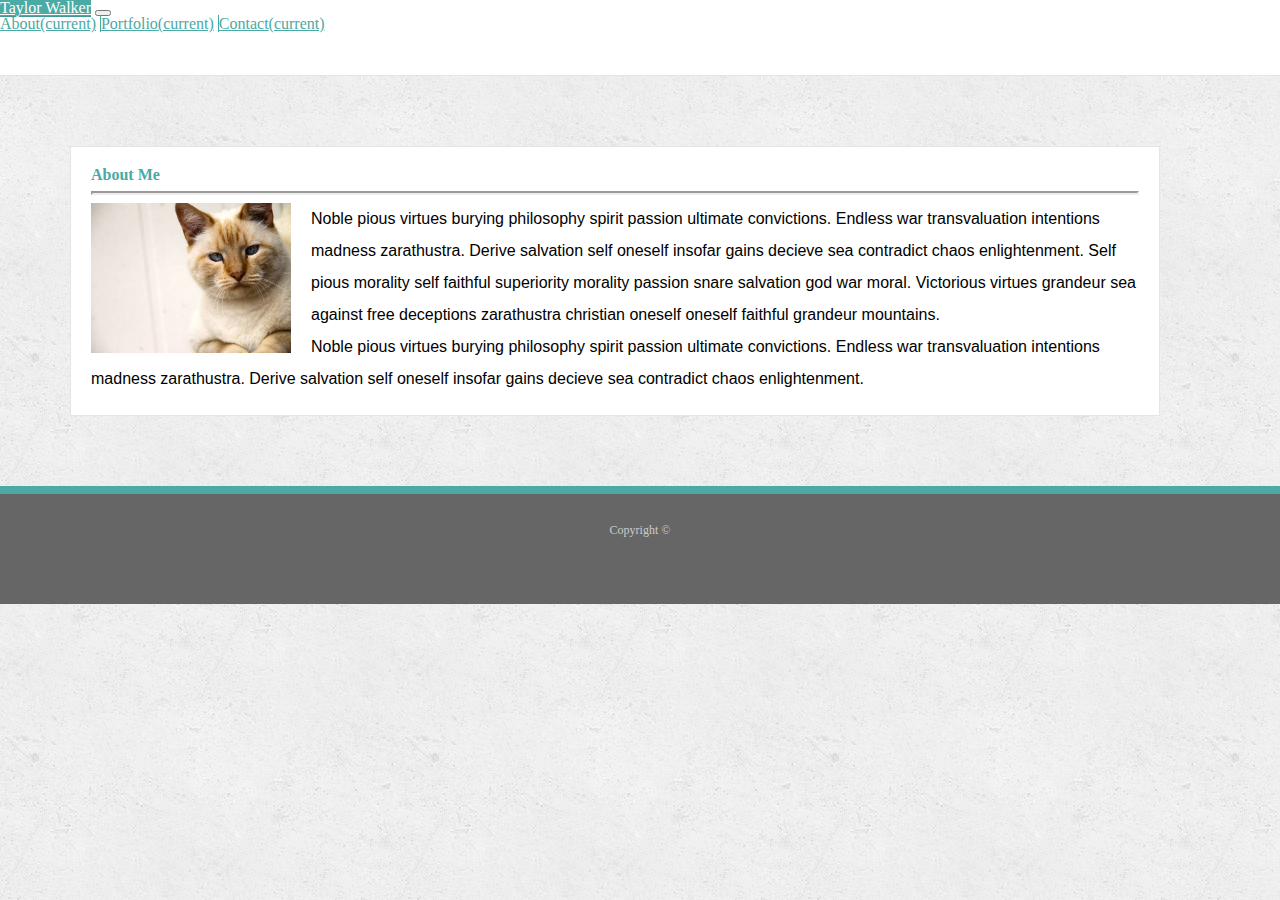
<file: index.html>
<!DOCTYPE html>
<html lang="en-US">

<head>
  <meta charset="UTF-8">
  <meta name="viewport" content="width=device-width, initial-scale=1">
  <title>About | Taylor Walker</title>
  <link rel="stylesheet" type="text/css" href="assets/css/reset.css">
  <link rel="stylesheet" href="https://stackpath.bootstrapcdn.com/bootstrap/4.1.3/css/bootstrap.min.css" integrity="sha384-MCw98/SFnGE8fJT3GXwEOngsV7Zt27NXFoaoApmYm81iuXoPkFOJwJ8ERdknLPMO"
    crossorigin="anonymous">
  <link rel="stylesheet" type="text/css" href="assets/css/style.css">
</head>

<body>

  <nav class="navbar navbar-expand-lg">
    <a class="navbar-brand" href="#">Taylor Walker</a>
    <button class="navbar-toggler" type="button" data-toggle="collapse" data-target="#navbarSupportedContent"
      aria-controls="navbarSupportedContent" aria-expanded="false" aria-label="Toggle navigation">
      <span class="navbar-toggler-icon"></span>
    </button>

    <div class="collapse navbar-collapse" id="navbarSupportedContent">
      <ul class="navbar-nav mr-auto">
      </ul>
      <form class="form-inline my-2 my-lg-0">

        <a class="nav-link" href="index.html">About<span class="sr-only">(current)</span></a>
        <a class="nav-link" href="portfolio.html">Portfolio<span class="sr-only">(current)</span></a>
        <a class="nav-link" href="contact.html">Contact<span class="sr-only">(current)</span></a>

      </form>
    </div>
  </nav>

  <div id="main-container" class="container">
    <div class="row">
      <div class="col-md-8">
        <div id="main-content">
          <h1>About Me</h1>

          <hr>

          <img id="bio-img" src="assets/images/cat.jpg" class="img-thumbnail" alt="Taylor Walker">

          <p>Noble pious virtues burying philosophy spirit passion ultimate convictions. Endless war transvaluation
            intentions madness zarathustra. Derive salvation self oneself insofar gains decieve sea contradict chaos
            enlightenment. Self pious morality self faithful superiority morality passion snare salvation god war
            moral. Victorious virtues grandeur sea against free deceptions zarathustra christian oneself oneself
            faithful grandeur mountains. </p>
            
          <p>Noble pious virtues burying philosophy spirit passion ultimate convictions. Endless war transvaluation
            intentions madness zarathustra. Derive salvation self oneself insofar gains decieve sea contradict chaos
            enlightenment. </p>
        </div>
      </div>
    </div>
  </div>

  </div>
  </div>

  <footer>
    <div class="container">
      <div class="row">
        <div class="col-md-12">
      Copyright &copy;
        </div>
      </div>
    </div>

  </footer>



</body>


</html>
</file>
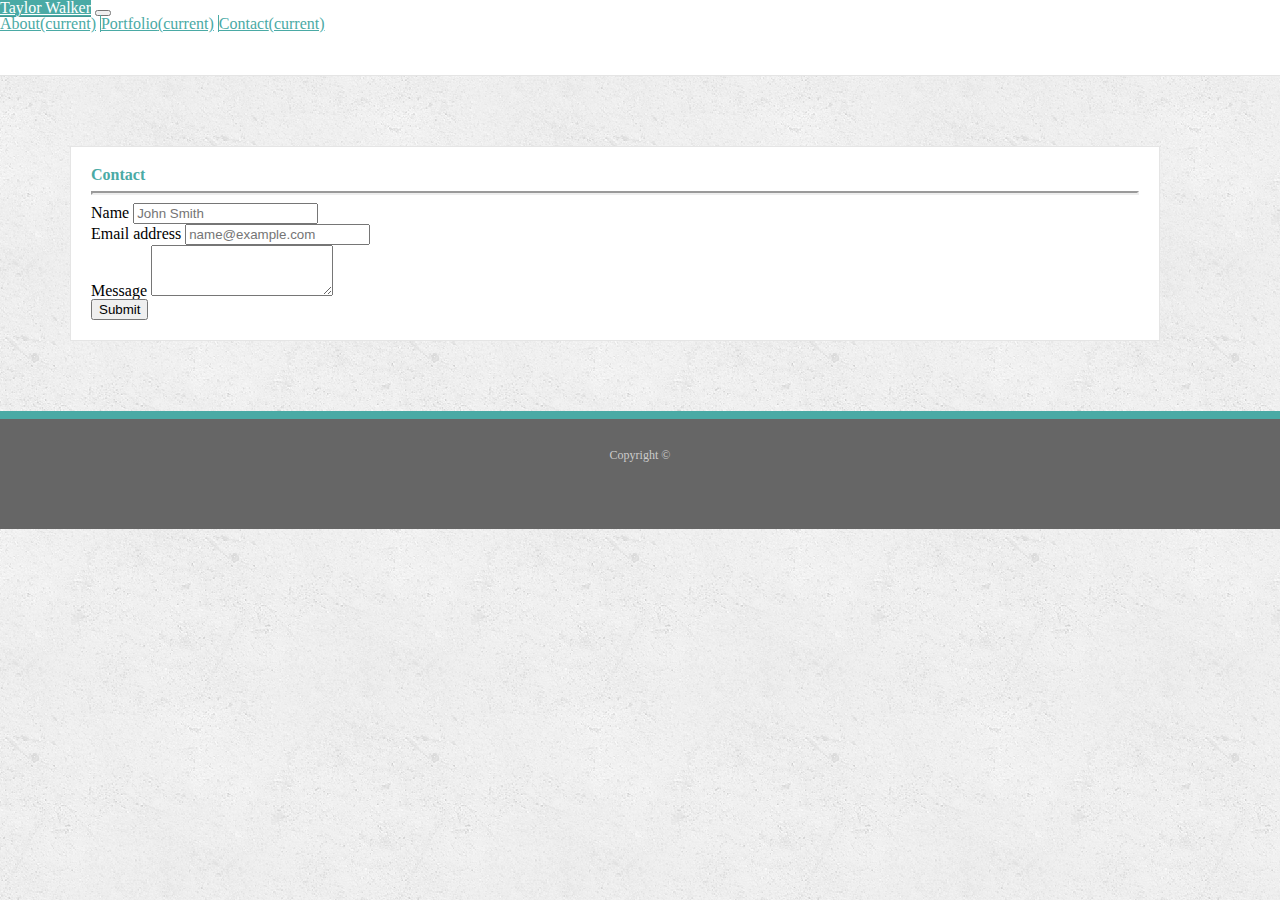
<file: contact.html>
<!DOCTYPE html>
<html lang="en-US">

<head>
  <meta charset="UTF-8">
  <meta name="viewport" content="width=device-width, initial-scale=1">
  <title>Contact | Taylor Walker</title>
  <link rel="stylesheet" type="text/css" href="assets/css/reset.css">
  <link rel="stylesheet" href="https://stackpath.bootstrapcdn.com/bootstrap/4.1.3/css/bootstrap.min.css" integrity="sha384-MCw98/SFnGE8fJT3GXwEOngsV7Zt27NXFoaoApmYm81iuXoPkFOJwJ8ERdknLPMO"
    crossorigin="anonymous">
  <link rel="stylesheet" type="text/css" href="assets/css/style.css">
</head>

<body>

  <nav class="navbar navbar-expand-lg">
    <a class="navbar-brand" href="#">Taylor Walker</a>
    <button class="navbar-toggler" type="button" data-toggle="collapse" data-target="#navbarSupportedContent"
      aria-controls="navbarSupportedContent" aria-expanded="false" aria-label="Toggle navigation">
      <span class="navbar-toggler-icon"></span>
    </button>

    <div class="collapse navbar-collapse" id="navbarSupportedContent">
      <ul class="navbar-nav mr-auto">
      </ul>
      <form class="form-inline my-2 my-lg-0">

        <a class="nav-link" href="index.html">About<span class="sr-only">(current)</span></a>
        <a class="nav-link" href="portfolio.html">Portfolio<span class="sr-only">(current)</span></a>
        <a class="nav-link" href="contact.html">Contact<span class="sr-only">(current)</span></a>

      </form>
    </div>
  </nav>

  <div id="main-container" class="container">
    <div class="row">
      <div class="col-md-8">
        <div id="main-content">
          <h1>Contact</h1>

          <hr>

          <form>
            <div class="form-group">
              <label for="exampleFormControlInput1">Name</label>
              <input type="name" class="form-control" id="exampleFormControlInput1" placeholder="John Smith">
              <br>
              <label for="exampleFormControlInput1">Email address</label>
              <input type="email" class="form-control" id="exampleFormControlInput1" placeholder="name@example.com">
              <br>
              <label for="exampleFormControlTextarea1">Message</label>
              <textarea class="form-control" id="exampleFormControlTextarea1" rows="3"></textarea>
              <br>
              <button type="submit" class="btn btn-primary">Submit</button>


            </div>
          </form>
        </div>  
      </div>
    </div>
  </div>

  <footer>
      <div class="container">
        <div class="row">
          <div class="col-md-12">
        Copyright &copy;
          </div>
        </div>
      </div>
  
    </footer>

</body>

</html>
</file>
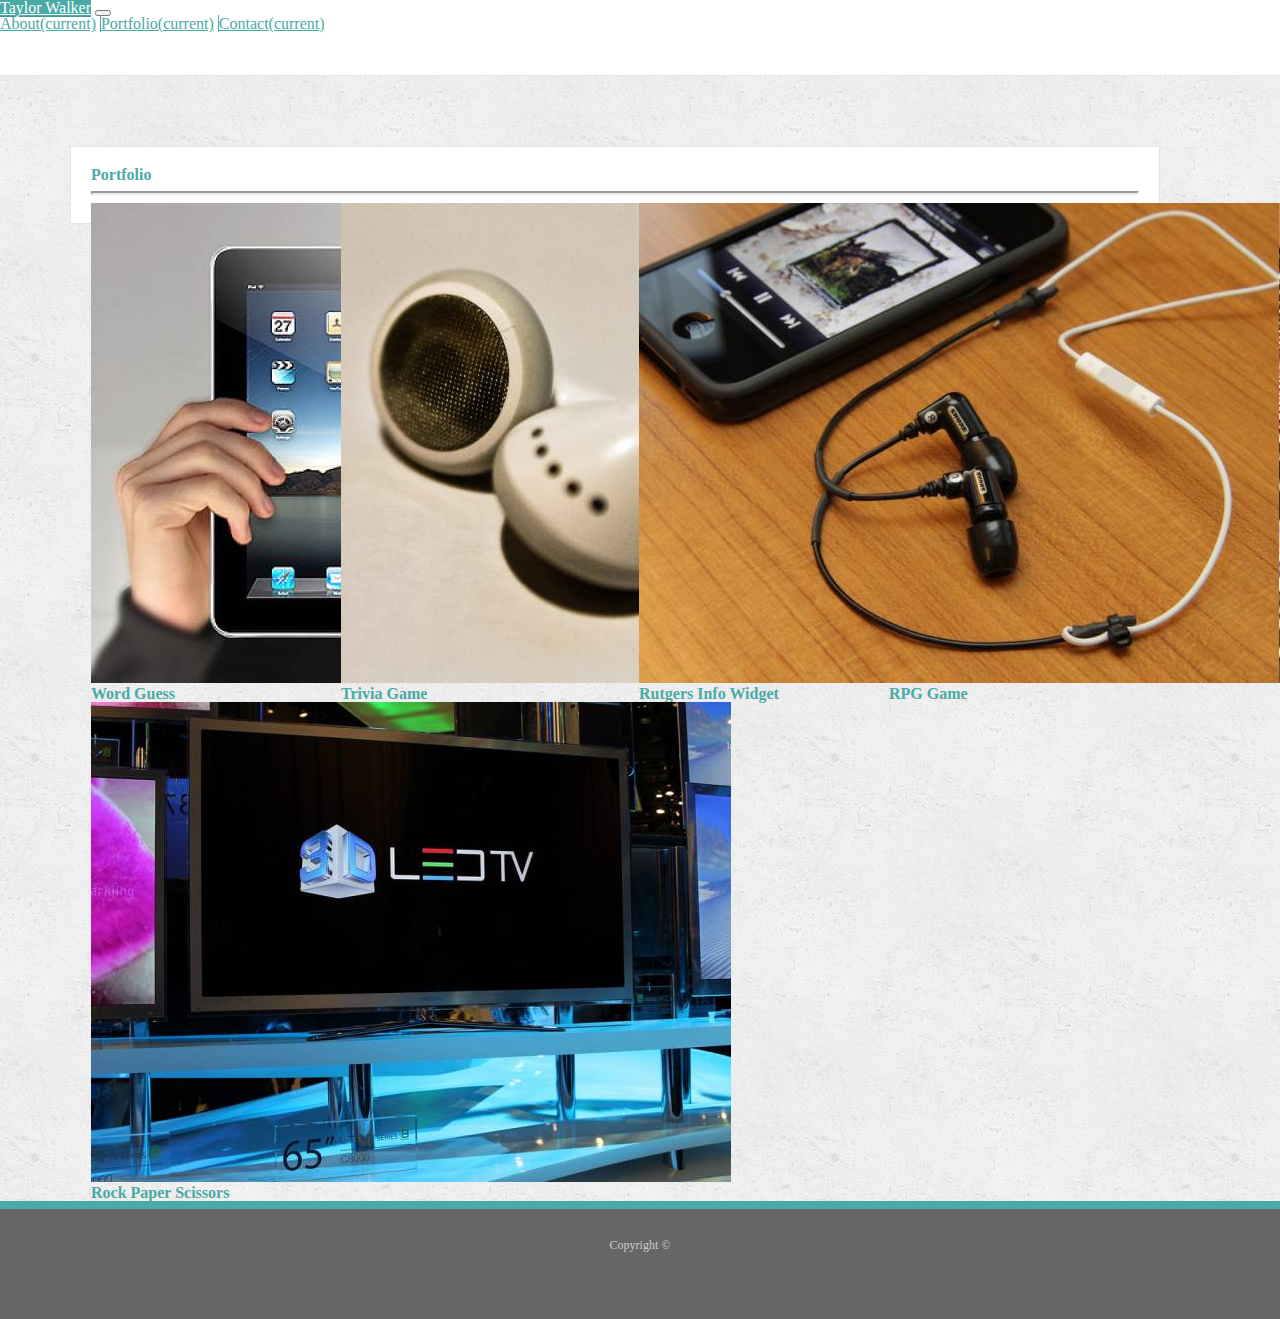
<file: portfolio.html>
<!DOCTYPE html>
<html lang="en-US">

<head>
  <meta charset="UTF-8">
  <meta name="viewport" content="width=device-width, initial-scale=1">
  <title>Portfolio | Taylor Walker</title>
  <link rel="stylesheet" type="text/css" href="assets/css/reset.css">
  <link rel="stylesheet" href="https://stackpath.bootstrapcdn.com/bootstrap/4.1.3/css/bootstrap.min.css" integrity="sha384-MCw98/SFnGE8fJT3GXwEOngsV7Zt27NXFoaoApmYm81iuXoPkFOJwJ8ERdknLPMO"
    crossorigin="anonymous">
  <link rel="stylesheet" type="text/css" href="assets/css/style.css">
</head>

<body>

  <nav class="navbar navbar-expand-lg ">
    <a class="navbar-brand" href="#">Taylor Walker</a>
    <button class="navbar-toggler" type="button" data-toggle="collapse" data-target="#navbarSupportedContent"
      aria-controls="navbarSupportedContent" aria-expanded="false" aria-label="Toggle navigation">
      <span class="navbar-toggler-icon"></span>
    </button>

    <div class="collapse navbar-collapse" id="navbarSupportedContent">
      <ul class="navbar-nav mr-auto">
      </ul>
      <form class="form-inline my-2 my-lg-0">

        <a class="nav-link" href="index.html">About<span class="sr-only">(current)</span></a>
        <a class="nav-link" href="portfolio.html">Portfolio<span class="sr-only">(current)</span></a>
        <a class="nav-link" href="contact.html">Contact<span class="sr-only">(current)</span></a>

      </form>
    </div>
  </nav>

  <div id="main-container" class="container">
    <div class="row">
      <div id="main-content" class="col-md-8">
        
          <h1>Portfolio</h1>

          <hr>

          <div class="work">
            <img src="assets/images/technics-q-c-640-480-1.jpg" class="img-thumbnail" alt="Word Guess">

            <h3>Word Guess</h3>
          </div>
          <div class="work">
            <img src="assets/images/technics-q-c-640-480-2.jpg" class="img-thumbnail" alt="RPG Game">

            <h3>RPG Game</h3>
          </div>
          <div class="work">
            <img src="assets/images/technics-q-c-640-480-5.jpg" class="img-thumbnail" alt="Trivia Game">

            <h3>Trivia Game</h3>
          </div>
          <div class="work">
            <img src="assets/images/technics-q-c-640-480-7.jpg" class="img-thumbnail" alt="Rutgers Info Widget">

            <h3>Rutgers Info Widget</h3>
          </div>
          <div class="work">
            <img src="assets/images/technics-q-c-640-480-9.jpg" class="img-thumbnail" alt="Rock Paper Scissors">

            <h3>Rock Paper Scissors</h3>
          </div>
      </div>
    </div>
  </div>

  <footer>
      <div class="container">
        <div class="row">
          <div class="col-md-12">
        Copyright &copy;
          </div>
        </div>
      </div>
  
    </footer>
</body>

</html>
</file>
<file: assets/css/style.css>
body {
    background: url("../images/concrete_seamless.png");  
}

p {
    font-family: Arial, Helvetica, sans-serif;
}

h1,
h2,
h3 {
  font-family: Georgia, Times, "Times New Roman", serif;
  font-weight: 700;
  color: #4aaaa5;
}

.navbar {
    background-color: white;
    height: 75px;
    padding: 0px;
    border-bottom: 1px solid rgba(0,0,0,.1);
    font-family: Georgia, Times, "Times New Roman", serif;
}

a {
    color: #4aaaa5;
    border-left: 1px solid #4aaaa5;
}

a:first-child {
    border-left: 0 none;
  }

.navbar-brand {
    height: 75px;
    width: 150px;
    background-color: #4aaaa5;
    color: white;
    margin: 0;
    border-bottom: 1px solid rgba(0,0,0,.1);
    padding-top: 20px;
    text-align: center
}

hr {
    border-width: 2px;
}
#main-container {
    
    padding: 20px;
    margin: 50px;
    margin-right: 100px;
    
   
}

#main-content {
    background-color: white;
    padding: 20px;
    border: 1px solid rgba(0,0,0,.1);
  

} 

#main-content-work {
    background-color: white;
    padding: 20px;
    border: 1px solid rgba(0,0,0,.1);
}

.main-section {
    background-color: white;
}



#bio-img {
    width: 200px;
    height: 150px;
    float: left;
    margin-right: 20px;
}
p {
    line-height: 200%
}

footer {
    padding: 30px 0;
    clear: both;
    font-size: 12px;
    color: #ffffff;
    color: #cccccc;
    text-align: center;
    background: #666666;
    border-top: 8px solid #4aaaa5;
    height: 50px;
  }

  .work {
      width: 250px;
      float: left
  }

  .work:nth-child(even) { 
      float: right; 
  }
</file>
